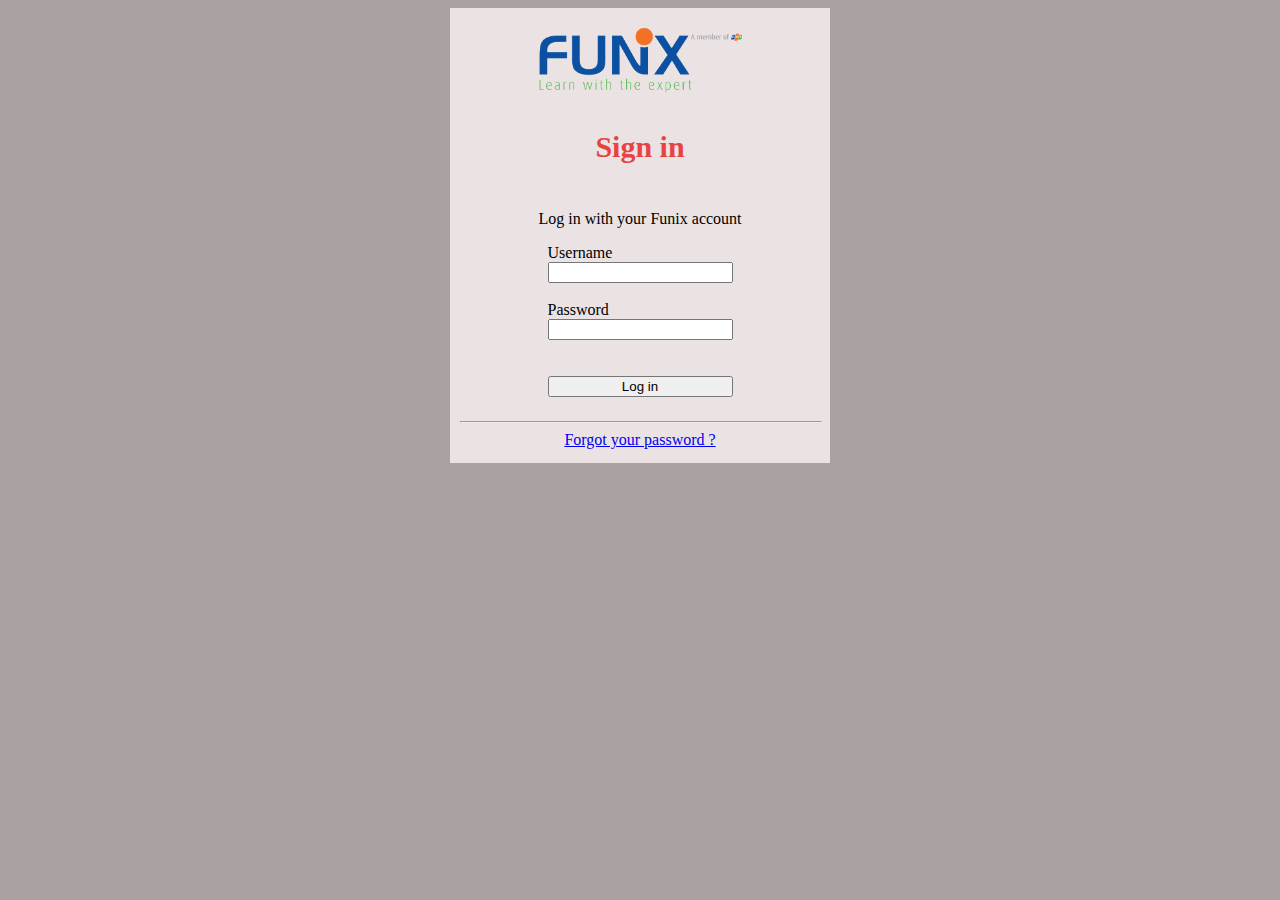
<file: login/index.html>
<html>
  <style>
    .box {
      width: 360px;
      height: 435px;
      margin: 0 auto;
      background-color: rgb(235, 227, 227);
      padding: 10px;
      display: flex;
      flex-direction: column;
      align-items: center;
    }
  </style>

  <body style="background-color: rgb(170, 162, 162)">
    <div class="box" text-align="center">
      <img src="../Funix_banner.png" width="60%" margin="0 auto">
      <p style="color: rgb(231, 67, 67);font-size: 30px;"><b>Sign in</b></p>
      <p>Log in with your Funix account</p>
      <form action="#">
          <label for="username">Username</label><br>
          <input type="text" id="username" name="login"><br><br>
          <label for="password">Password</label><br>
          <input type="password" id="password" name="login"><br><br><br>
          <input type="submit" value="Log in" style="align-items: right; width: 100%">
      </form>
      <hr width=100%>
      <a href="#" style="margin-left: 0px;">Forgot your password ?</a>
    </div>
  </body>
</html>
</file>
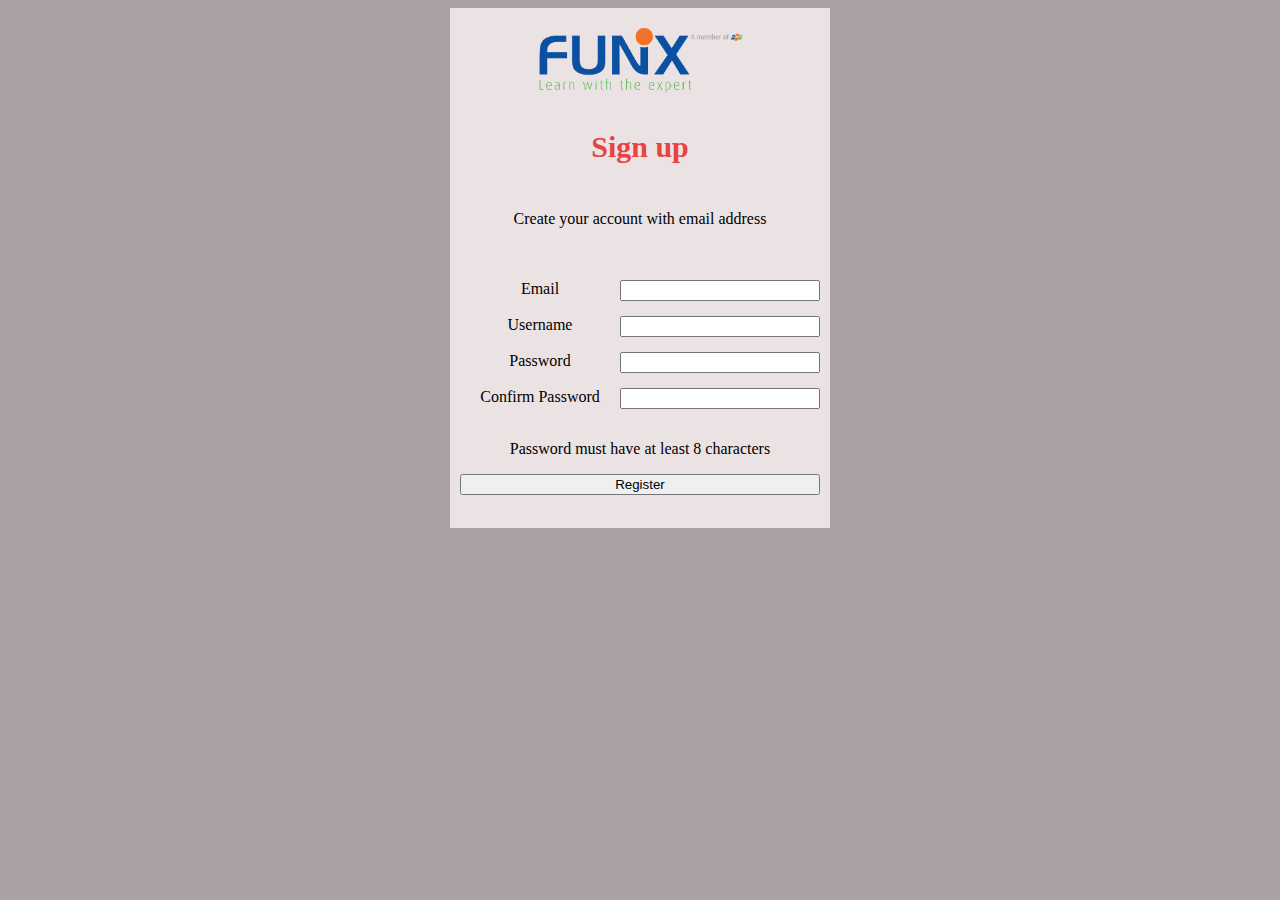
<file: signup/index.html>
<html>
  <style>
    .box {
      width: 360px;
      height: 500px;
      margin: 0 auto;
      background-color: rgb(235, 227, 227);
      padding: 10px;
      display: flex;
      flex-direction: column;
      align-items: center;
    }
    .label {
      
      float: 100px
    }
    .textbox {
      float: right;
      width: 200px
    }
  </style>

  <body style="background-color: rgb(170, 162, 162)">
    <div class="box" text-align="center">

      <img src="../Funix_banner.png" width="60%" margin="0 auto">
      <p style="color: rgb(231, 67, 67);font-size: 30px;"><b>Sign up</b></p>
      <p>Create your account with email address</p><br><br>

      <form action="#" style="text-align: center; width: 100%;">
        <!-- Email -->
        <label for="email" class="label">Email</label>
        <input type="text" id="email" name="signup" class="textbox"><br><br> 
        <!-- Username -->
        <label for="username" class="label">Username</label>
        <input type="text" id="username" name="signup" class="textbox"><br><br>
        <!-- Password -->
        <label for="password" class="label">Password</label>
        <input type="password" id="password" name="signup" class="textbox"><br><br>
        <!-- Confirm Password -->
        <label for="confirm_password" class="label">Confirm Password</label>
        <input type="confirm_password" id="confirm_password" name="signup" class="textbox"><br><br>
        <!-- Password rule -->
        <p>Password must have at least 8 characters</p>
        <input type="submit" value="Register" style="width: 100%">
      </form>
    </div>
  </body>
</html>
</file>
